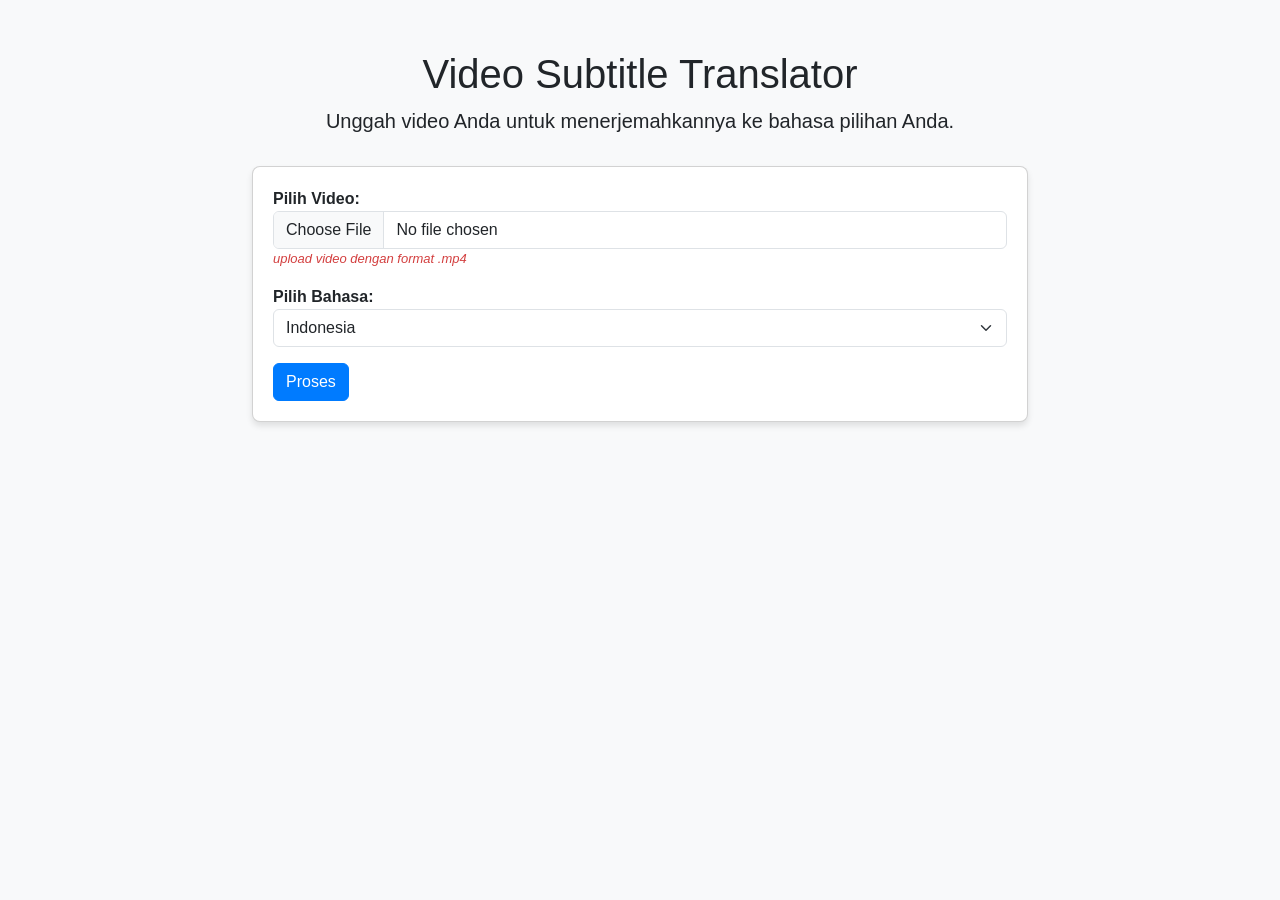
<file: New model/templates/index.html>
<!DOCTYPE html>
<html lang="id">
<head>
    <meta charset="UTF-8">
    <meta name="viewport" content="width=device-width, initial-scale=1.0">
    <title>Video Subtitle Translator</title>

    <!-- Memuat Bootstrap CSS dari CDN -->
    <link href="https://cdn.jsdelivr.net/npm/bootstrap@5.1.3/dist/css/bootstrap.min.css" rel="stylesheet" />

    <!-- Custom Styling -->
    <style>
        body {
            background-color: #f8f9fa;
            font-family: Arial, sans-serif;
        }
        .container {
            max-width: 800px;
            margin-top: 50px;
        }
        .header {
            text-align: center;
            margin-bottom: 30px;
        }
        .card {
            padding: 20px;
            background-color: #fff;
            border-radius: 8px;
            box-shadow: 0px 4px 6px rgba(0, 0, 0, 0.1);
        }
        .btn-primary {
            background-color: #007bff;
            border-color: #007bff;
        }
        .btn-primary:hover {
            background-color: #0056b3;
            border-color: #0056b3;
        }
        .form-group label {
            font-weight: bold;
        }
        .small {
        font-size: 13px; /* Ukuran lebih kecil */
        }
        .italic {
            font-style: italic; /* Membuat teks miring */
        }
        .colored-text {
        color: #d33f3f; /* Warna abu-abu (atau pilih warna lain) */
        }
    </style>
</head>
<body>

<div class="container">
    <div class="header">
        <h1>Video Subtitle Translator</h1>
        <p class="lead">Unggah video Anda untuk menerjemahkannya ke bahasa pilihan Anda.</p>
    </div>

    <div class="card">
        <form action="/" method="post" enctype="multipart/form-data">
            <div class="form-group mb-3">
                <label for="video">Pilih Video:</label>
                <input type="file" class="form-control" name="video" accept="video/*" required>
                <p class="small italic colored-text">upload video dengan format .mp4</p>
            </div>

            <div class="form-group mb-3">
                <label for="language">Pilih Bahasa:</label>
                <select class="form-select" name="language" id="language" required>
                    <option value="id">Indonesia</option>
                    <option value="es">Spanyol</option>
                    <option value="fr">Prancis</option>
                    <option value="de">Jerman</option>
                    <option value="ja">Jepang</option>
                    <option value="ko">Korea</option>
                </select>
            </div>

            <button type="submit" class="btn btn-primary">Proses</button>
        </form>
    </div>
</div>

<script src="https://cdn.jsdelivr.net/npm/bootstrap@5.3.0/dist/js/bootstrap.bundle.min.js"></script>

</body>
</html>
</file>
